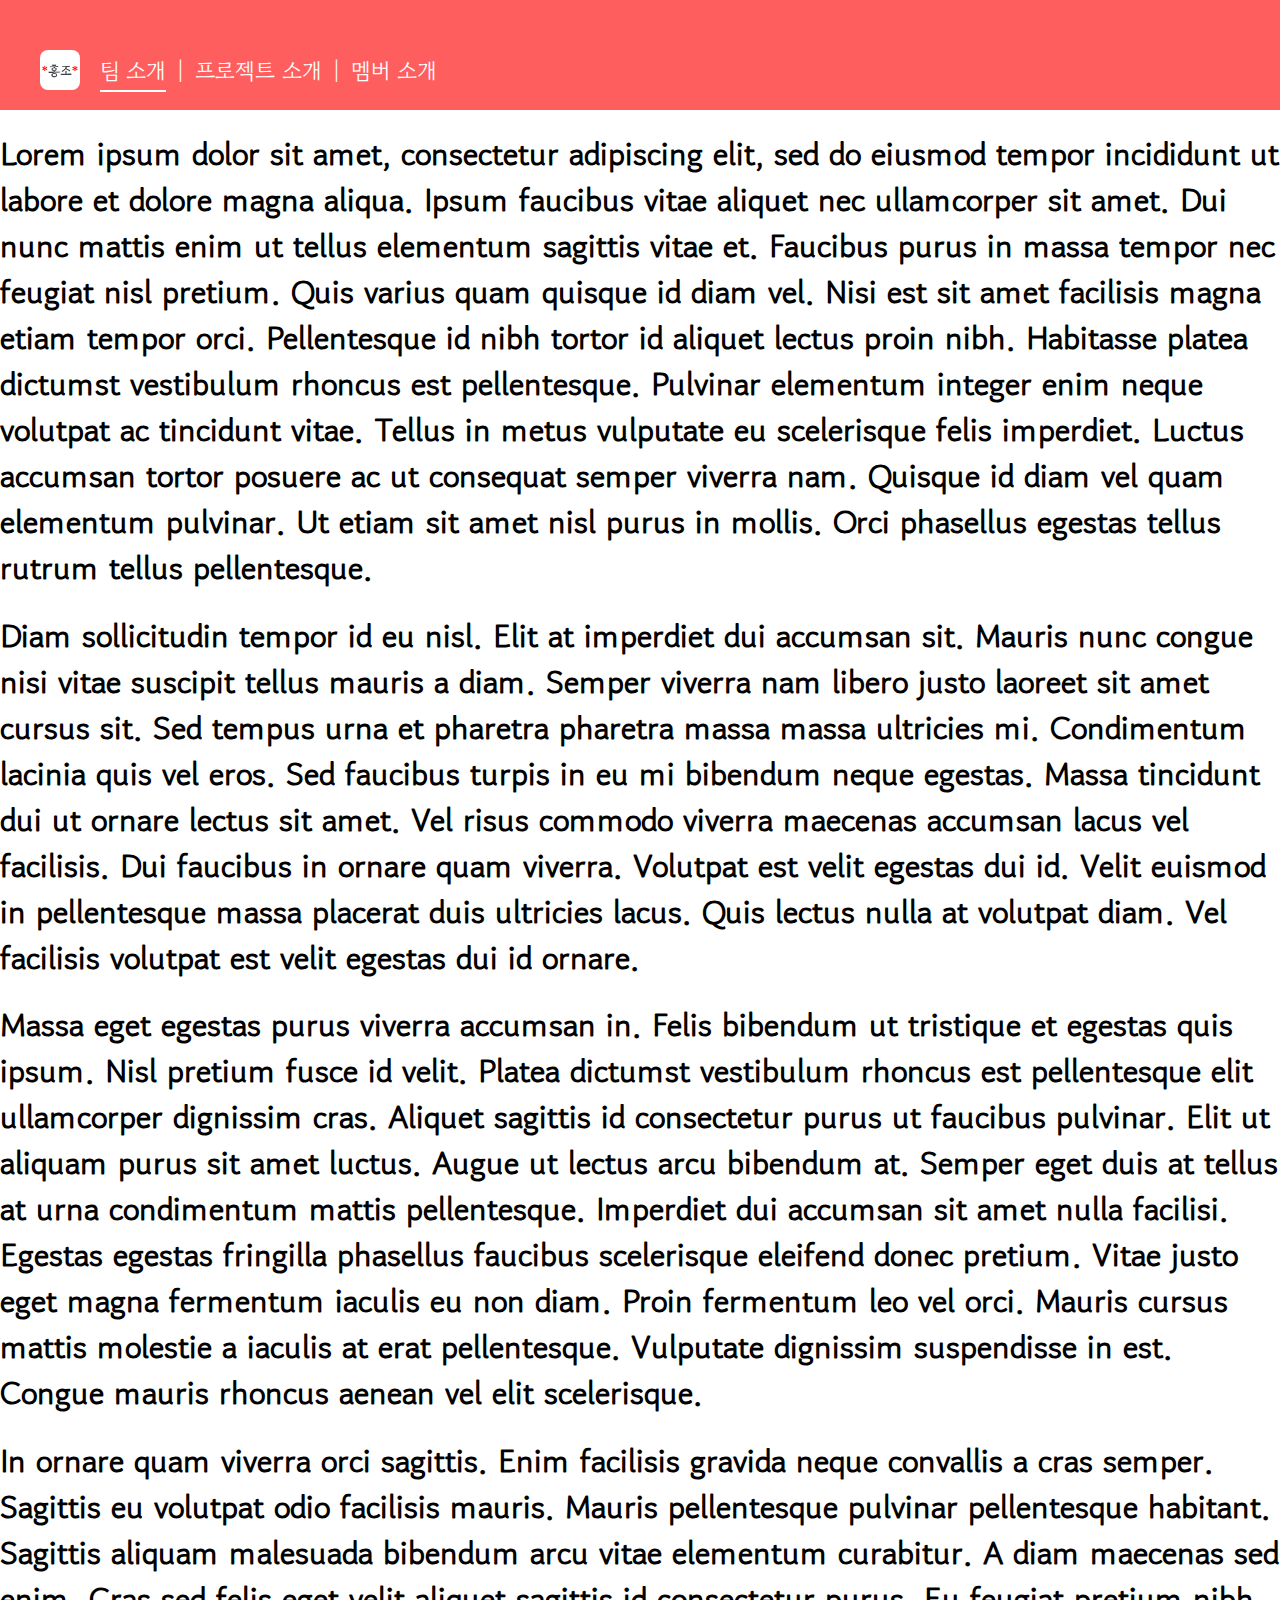
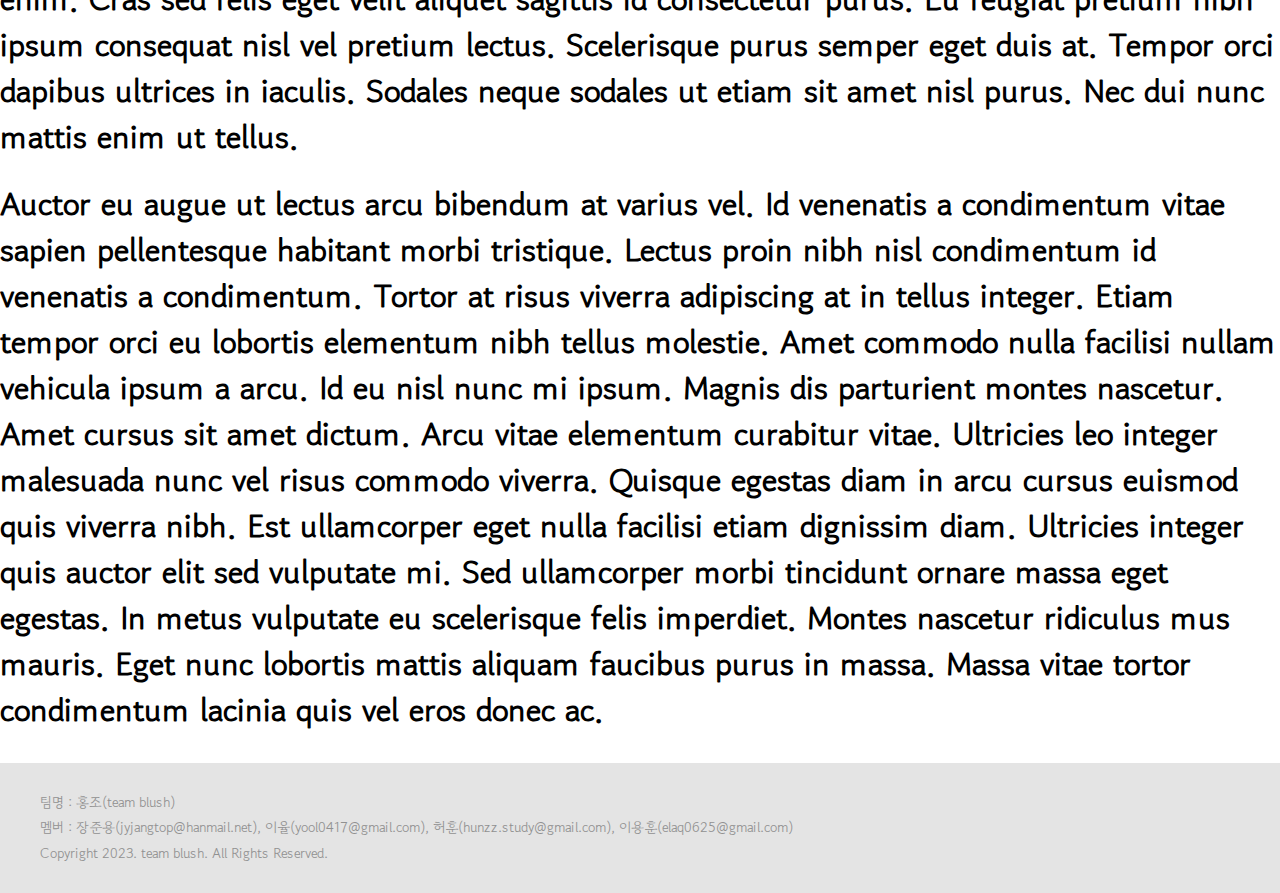
<file: navigation/navigation.html>
<!DOCTYPE html>
<html lang="en">

<head>
    <meta charset="UTF-8">
    <meta name="viewport" content="width=device-width, initial-scale=1.0">
    <link rel="icon" href="favicon/favicon.ico">
    <title>Team blush 네비게이션</title>
    <link href="navigation.css" rel="stylesheet" />
</head>

<body>
    <header>
        <nav>
            <img class="logo" src="team-blush-logo.png" alt="로고 이미지">
            <div class="nav-item nav-item-active"><a href="#">팀 소개</a></div> |
            <div class="nav-item"><a href="#">프로젝트 소개</a></div> |
            <div class="nav-item"><a href="#">멤버 소개</a></div>
        </nav>
    </header>
    <div>
        <h1>Lorem ipsum dolor sit amet, consectetur adipiscing elit, sed do eiusmod tempor incididunt ut labore et
            dolore magna aliqua. Ipsum faucibus vitae aliquet nec ullamcorper sit amet. Dui nunc mattis enim ut tellus
            elementum sagittis vitae et. Faucibus purus in massa tempor nec feugiat nisl pretium. Quis varius quam
            quisque id diam vel. Nisi est sit amet facilisis magna etiam tempor orci. Pellentesque id nibh tortor id
            aliquet lectus proin nibh. Habitasse platea dictumst vestibulum rhoncus est pellentesque. Pulvinar elementum
            integer enim neque volutpat ac tincidunt vitae. Tellus in metus vulputate eu scelerisque felis imperdiet.
            Luctus accumsan tortor posuere ac ut consequat semper viverra nam. Quisque id diam vel quam elementum
            pulvinar. Ut etiam sit amet nisl purus in mollis. Orci phasellus egestas tellus rutrum tellus pellentesque.
        </h1>
        <h1>Diam sollicitudin tempor id eu nisl. Elit at imperdiet dui accumsan sit. Mauris nunc congue nisi vitae
            suscipit tellus mauris a diam. Semper viverra nam libero justo laoreet sit amet cursus sit. Sed tempus urna
            et pharetra pharetra massa massa ultricies mi. Condimentum lacinia quis vel eros. Sed faucibus turpis in eu
            mi bibendum neque egestas. Massa tincidunt dui ut ornare lectus sit amet. Vel risus commodo viverra maecenas
            accumsan lacus vel facilisis. Dui faucibus in ornare quam viverra. Volutpat est velit egestas dui id. Velit
            euismod in pellentesque massa placerat duis ultricies lacus. Quis lectus nulla at volutpat diam. Vel
            facilisis volutpat est velit egestas dui id ornare.</h1>
        <h1>Massa eget egestas purus viverra accumsan in. Felis bibendum ut tristique et egestas quis ipsum. Nisl
            pretium fusce id velit. Platea dictumst vestibulum rhoncus est pellentesque elit ullamcorper dignissim cras.
            Aliquet sagittis id consectetur purus ut faucibus pulvinar. Elit ut aliquam purus sit amet luctus. Augue ut
            lectus arcu bibendum at. Semper eget duis at tellus at urna condimentum mattis pellentesque. Imperdiet dui
            accumsan sit amet nulla facilisi. Egestas egestas fringilla phasellus faucibus scelerisque eleifend donec
            pretium. Vitae justo eget magna fermentum iaculis eu non diam. Proin fermentum leo vel orci. Mauris cursus
            mattis molestie a iaculis at erat pellentesque. Vulputate dignissim suspendisse in est. Congue mauris
            rhoncus aenean vel elit scelerisque.</h1>
        <h1>In ornare quam viverra orci sagittis. Enim facilisis gravida neque convallis a cras semper. Sagittis eu
            volutpat odio facilisis mauris. Mauris pellentesque pulvinar pellentesque habitant. Sagittis aliquam
            malesuada bibendum arcu vitae elementum curabitur. A diam maecenas sed enim. Cras sed felis eget velit
            aliquet sagittis id consectetur purus. Eu feugiat pretium nibh ipsum consequat nisl vel pretium lectus.
            Scelerisque purus semper eget duis at. Tempor orci dapibus ultrices in iaculis. Sodales neque sodales ut
            etiam sit amet nisl purus. Nec dui nunc mattis enim ut tellus.</h1>
        <h1>Auctor eu augue ut lectus arcu bibendum at varius vel. Id venenatis a condimentum vitae sapien pellentesque
            habitant morbi tristique. Lectus proin nibh nisl condimentum id venenatis a condimentum. Tortor at risus
            viverra adipiscing at in tellus integer. Etiam tempor orci eu lobortis elementum nibh tellus molestie. Amet
            commodo nulla facilisi nullam vehicula ipsum a arcu. Id eu nisl nunc mi ipsum. Magnis dis parturient montes
            nascetur. Amet cursus sit amet dictum. Arcu vitae elementum curabitur vitae. Ultricies leo integer malesuada
            nunc vel risus commodo viverra. Quisque egestas diam in arcu cursus euismod quis viverra nibh. Est
            ullamcorper eget nulla facilisi etiam dignissim diam. Ultricies integer quis auctor elit sed vulputate mi.
            Sed ullamcorper morbi tincidunt ornare massa eget egestas. In metus vulputate eu scelerisque felis
            imperdiet. Montes nascetur ridiculus mus mauris. Eget nunc lobortis mattis aliquam faucibus purus in massa.
            Massa vitae tortor condimentum lacinia quis vel eros donec ac.</h1>
    </div>
    <footer>
        <div>
            <p>팀명 : 홍조(team blush)</p>
            <p>멤버 : 장준용(jyjangtop@hanmail.net), 이율(yool0417@gmail.com), 허훈(hunzz.study@gmail.com), 이용훈(elaq0625@gmail.com)</p>
            <p>Copyright 2023. team blush. All Rights Reserved.</p>
        </div>
    </footer>
</body>

</html>
</file>
<file: navigation/navigation.css>
@import url('https://fonts.googleapis.com/css2?family=Gowun+Dodum&family=Nanum+Myeongjo&display=swap');

* {
    font-family: 'Gowun Dodum', sans-serif;
}

body {
    margin: 0px;
}

header {
    height: 80px;

    background-color: #ff4d4d;
    color: white;

    position: sticky;
    padding-top: 30px;
    top: -30px;
    opacity: 0.90;

    font-size: 1.4em;
}

header a:link {
    color: white;
    text-decoration: none
}

header a:visited {
    color: white;
    text-decoration: none
}

header a:hover {
    text-decoration: none
}

header a:active {
    color: white;
    text-decoration: none
}

nav {
    display: flex;
    flex-direction: row;
    justify-content: left;
    align-items: center;
    padding: 20px;
}

.logo {
    width: 40px;
    border-radius: 8px;
    margin: 0px 20px 0px 20px;
    margin-right: 10px;
}

.nav-item-active {
    text-decoration: underline;
    text-underline-offset: 10px;
}

.nav-item {
    margin: 0px 10px 0px 10px;
}

/* footer */
footer {
    margin-top: 30px;
    background-color: #e4e4e4;
    padding: 20px 40px 20px 40px;
    font-size: 14px;
    line-height: 80%;
    color: #919191;
}
</file>
